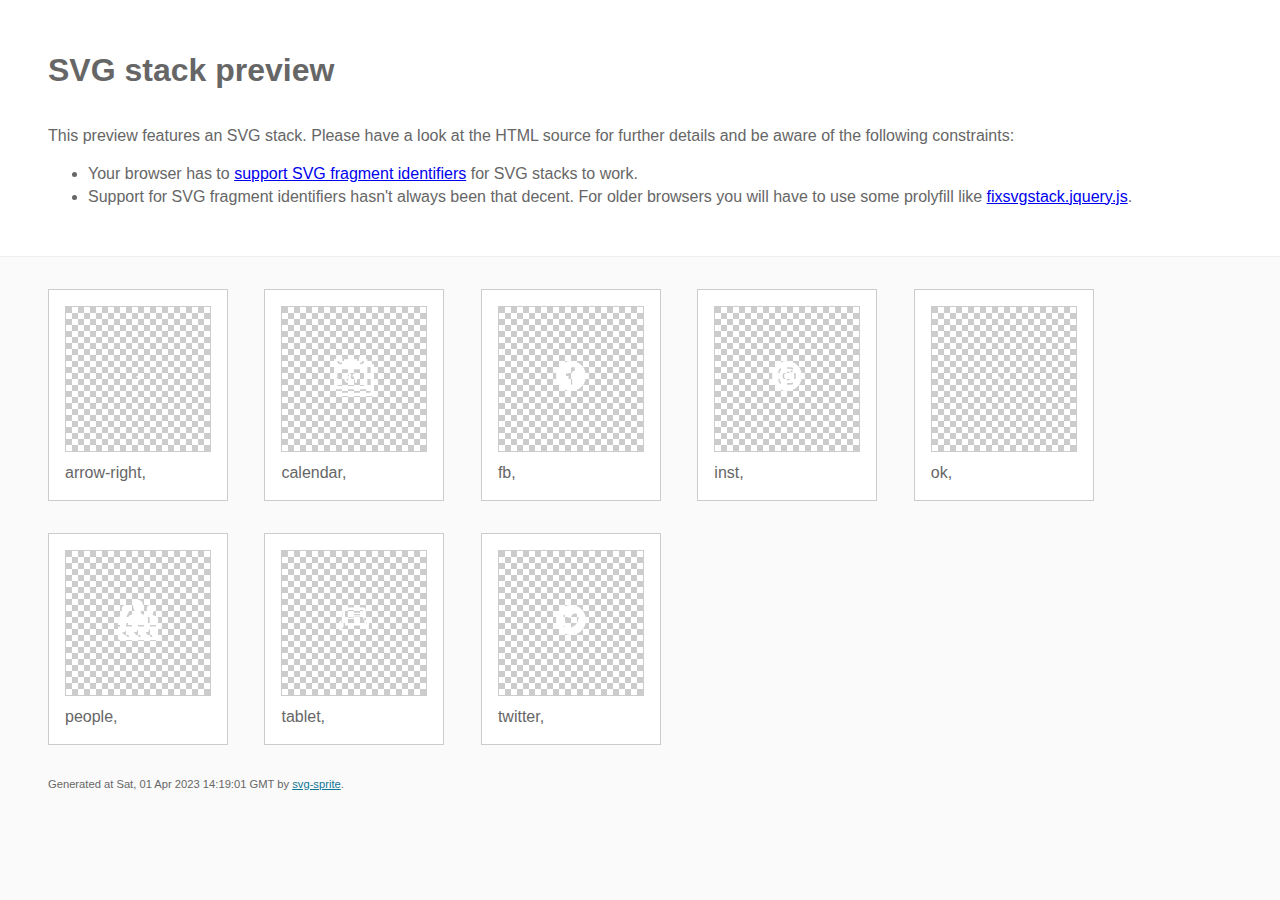
<file: img/stack/sprite.stack.html>
<!doctype html>
<html lang="en">
    <head>
        <meta charset="utf-8">
        <title>SVG stack preview | svg-sprite</title>
        <style>
            body {
                padding: 0;
                margin: 0;
                color: #666;
                background: #fafafa;
                font-family: Arial, Helvetica, sans-serif;
                font-size: 1em;
                line-height: 1.4;
            }

            header {
                display: block;
                padding: 3em 3em 2em;
                background-color: #fff;
            }

            header p {
                margin: 2em 0 0;
            }

            section {
                border-top: 1px solid #eee;
                padding: 2em 3em 0;
            }

            section ul {
                margin: 0;
                padding: 0;
            }

            section li {
                display: inline-block;
                background-color: #fff;
                position: relative;
                margin: 0 2em 2em 0;
                vertical-align: top;
                border: 1px solid #ccc;
                padding: 1em 1em 3em;
                cursor: default;
            }

            .icon-box {
                margin: 0;
                width: 144px;
                height: 144px;
                position: relative;
                background: #ccc url("data:image/svg+xml,%3Csvg xmlns='http://www.w3.org/2000/svg' width='12' height='12'%3E%3Cpath fill='%23fff' d='M6 0h6v6H6zM0 6h6v6H0z'/%3E%3C/svg%3E") top left repeat;
                border: 1px solid #ccc;
                display: table-cell;
                vertical-align: middle;
                text-align: center;
            }

            .icon {
                display: inline-block;
            }

            h1 {
                margin-top: 0;
            }

            h2 {
                margin: 0;
                padding: 0;
                font-size: 1em;
                font-weight: 400;
                white-space: nowrap;
                overflow: hidden;
                text-overflow: ellipsis;
                position: absolute;
                left: 1em;
                right: 1em;
                bottom: 1em;
            }

            footer {
                display: block;
                margin: 0;
                padding: 0 3em 3em;
            }

            footer p {
                margin: 0;
                font-size: .7em;
            }

            footer a {
                color: #0f7595;
                margin-left: 0;
            }
        </style>

<!--
Sprite shape dimensions
====================================================================================================
You will need to set the sprite shape dimensions via CSS when you use them as stack SVGs, otherwise
they would become a huge 100% in size. You may use the following dimension classes for doing so.
They might well be outsourced to an external stylesheet of course.
-->

<style>
 .svg-arrow-right-dims { width: 7px; height: 10px; }
 .svg-calendar-dims { width: 40px; height: 40px; }
 .svg-fb-dims { width: 30px; height: 30px; }
 .svg-inst-dims { width: 30px; height: 30px; }
 .svg-ok-dims { width: 20px; height: 15px; }
 .svg-people-dims { width: 40px; height: 40px; }
 .svg-tablet-dims { width: 40px; height: 31px; }
 .svg-twitter-dims { width: 30px; height: 30px; }
</style>

<!--
====================================================================================================
-->

    </head>
    <body>
        <header>
            <h1>SVG stack preview</h1>
            <p>This preview features an SVG stack. Please have a look at the HTML source for further details and be aware of the following constraints:</p>
            <ul>
                <li>Your browser has to <a href="https://caniuse.com/svg-fragment" target="_blank" rel="noopener noreferrer">support SVG fragment identifiers</a> for SVG stacks to work.</li>
                <li>Support for SVG fragment identifiers hasn't always been that decent. For older browsers you will have to use some prolyfill like <a href="https://github.com/preciousforever/SVG-Stacker/blob/master/fixsvgstack.jquery.js" target="_blank" rel="noopener noreferrer">fixsvgstack.jquery.js</a>.</li>
            </ul>
        </header>
        <section>

<!--
SVG stack
====================================================================================================
These SVG images make use of fragment identifiers (IDs) to reference certain portions of the
external sprite. By default, all shapes inside the sprite are hidden by CSS. The `:target` pseudo
selector is used to show the very shape that is referenced by the fragment identifier.
-->

            <ul>

             <li title="arrow-right">
                    <div class="icon-box">
                        <img src="../icons/icons.svg#arrow-right" class="svg-arrow-right-dims" alt="arrow-right">
                    </div>
                    <h2>arrow-right, </h2>
                </li>
             <li title="calendar">
                    <div class="icon-box">
                        <img src="../icons/icons.svg#calendar" class="svg-calendar-dims" alt="calendar">
                    </div>
                    <h2>calendar, </h2>
                </li>
             <li title="fb">
                    <div class="icon-box">
                        <img src="../icons/icons.svg#fb" class="svg-fb-dims" alt="fb">
                    </div>
                    <h2>fb, </h2>
                </li>
             <li title="inst">
                    <div class="icon-box">
                        <img src="../icons/icons.svg#inst" class="svg-inst-dims" alt="inst">
                    </div>
                    <h2>inst, </h2>
                </li>
             <li title="ok">
                    <div class="icon-box">
                        <img src="../icons/icons.svg#ok" class="svg-ok-dims" alt="ok">
                    </div>
                    <h2>ok, </h2>
                </li>
             <li title="people">
                    <div class="icon-box">
                        <img src="../icons/icons.svg#people" class="svg-people-dims" alt="people">
                    </div>
                    <h2>people, </h2>
                </li>
             <li title="tablet">
                    <div class="icon-box">
                        <img src="../icons/icons.svg#tablet" class="svg-tablet-dims" alt="tablet">
                    </div>
                    <h2>tablet, </h2>
                </li>
             <li title="twitter">
                    <div class="icon-box">
                        <img src="../icons/icons.svg#twitter" class="svg-twitter-dims" alt="twitter">
                    </div>
                    <h2>twitter, </h2>
                </li>
         </ul>

<!--
====================================================================================================
-->

        </section>
        <footer>
            <p>Generated at Sat, 01 Apr 2023 14:19:01 GMT by <a href="https://github.com/svg-sprite/svg-sprite" target="_blank" rel="noopener noreferrer">svg-sprite</a>.</p>
        </footer>
    </body>
</html>
</file>
